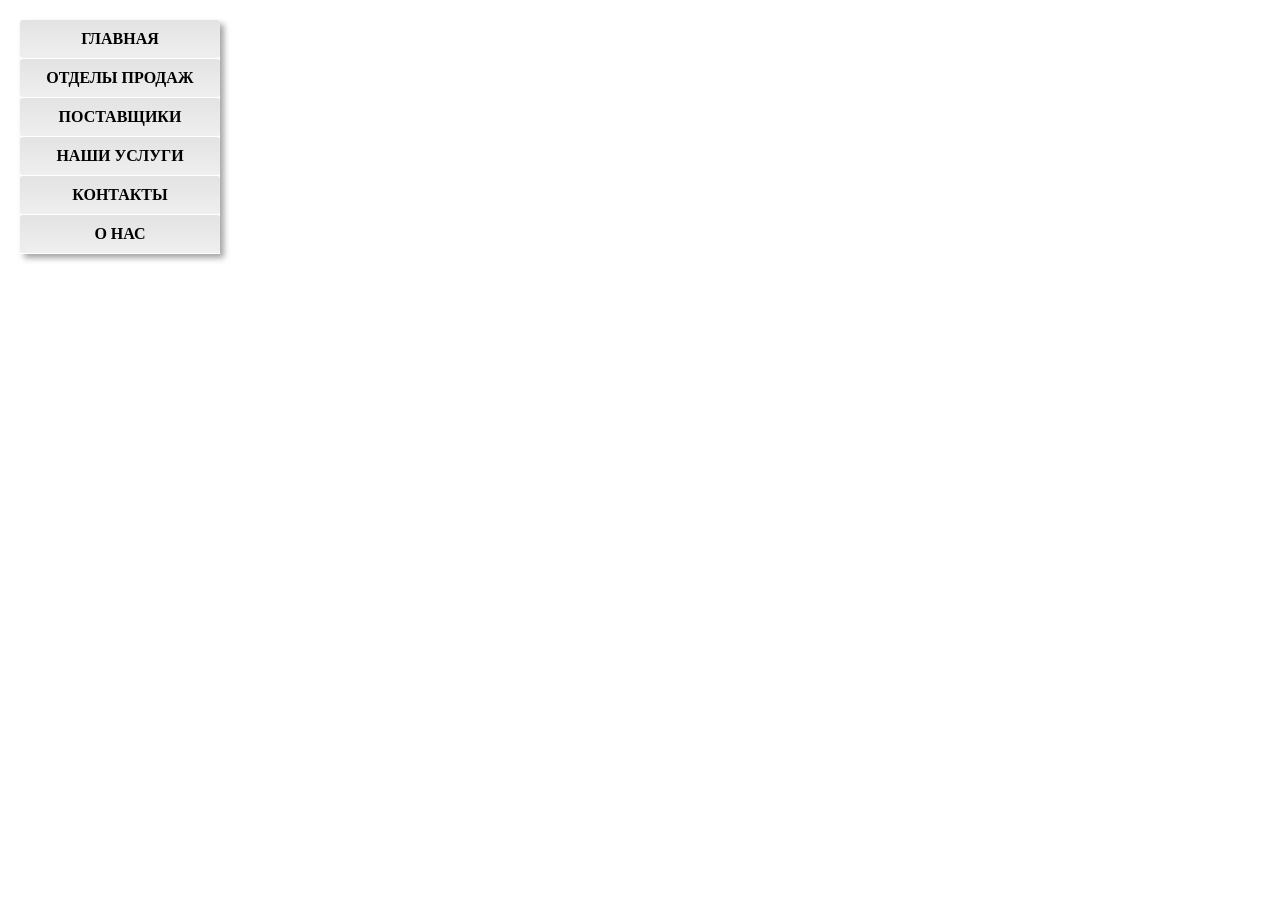
<file: index2-1.html>
<!DOCTYPE html>
<html lang="ru">
<head>
    <meta charset="UTF-8">
    <title>Лабораторная №3</title>
    <link rel="stylesheet" href="style2.css">
</head>
<body>
    <div class="vnav">
        <div class="item">
            <a class="pt">Главная</a>
            <div class="drop">
                <a class="drop_item">Главная страница</a>
                <a class="drop_item">Контакты</a>
                <a class="drop_item">О Нас</a>
            </div>
        </div>
        <a class="pt">Отделы продаж</a>
        <div class="item">
            <a class="pt">Поставщики</a>
            <div class="drop">
                <div class="item">
                    <a class="drop_item">ООО "Дизайн" &#9656;</a>
                    <div class="drop">
                        <a class="drop_item">Каталог</a>
                        <a class="drop_item">Прайс-лист</a>
                        <a class="drop_item">Договоры</a>
                    </div>
                </div>
                <div class="item">
                    <a class="drop_item">ООО "Арт" &#9656;</a>
                    <div class="drop">
                        <a class="drop_item">Каталог</a>
                        <a class="drop_item">Прайс-лист</a>
                    </div>
                </div>
                <a class="drop_item">ООО "Фотостиль"</a>
            </div>
        </div>
        <a class="pt">Наши услуги</a>
        <a class="pt">Контакты</a>
        <a class="pt">О нас</a>
    </div>
</body>
</html>

<!-- Дорожкин В.И. ПИ-209Бзу -->
</file>
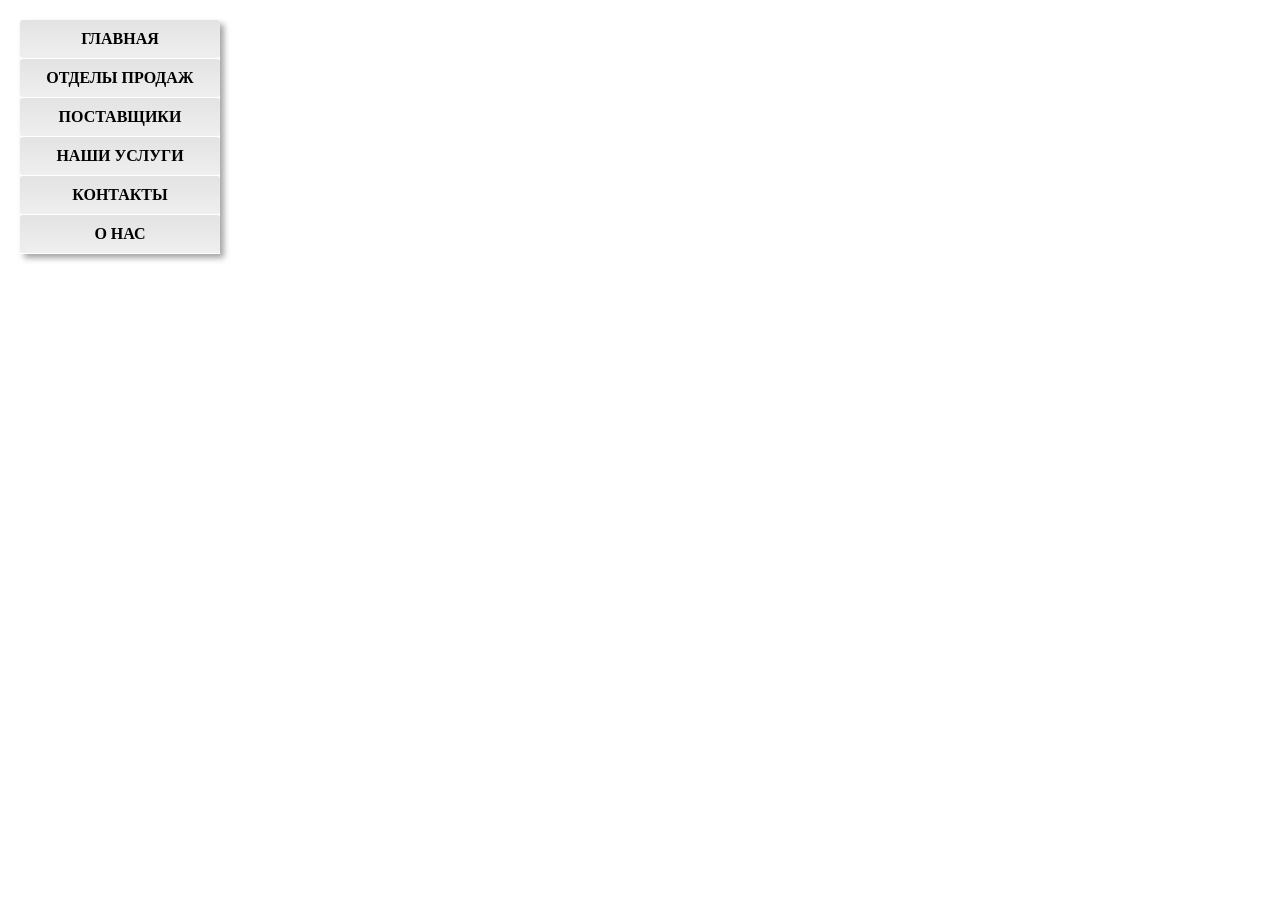
<file: index2.html>
<!DOCTYPE html>
<html lang="ru">
<head>
    <meta charset="UTF-8">
    <title>Лабораторная №3</title>
    <link rel="stylesheet" href="style2.css">
</head>
<body>
    <div class="vnav">
        <div class="item">
            <a class="pt">Главная</a>
            <div class="drop">
                <a class="drop_item">Главная страница</a>
                <a class="drop_item">Контакты</a>
                <a class="drop_item">О Нас</a>
            </div>
        </div>
        <a class="pt">Отделы продаж</a>
        <div class="item">
            <a class="pt">Поставщики</a>
            <div class="drop">
                <a class="drop_item">ООО "Дизайн"</a>
                <a class="drop_item">ООО "Арт"</a>
                <a class="drop_item">ООО "Фотостиль"</a>
            </div>
        </div>
        <a class="pt">Наши услуги</a>
        <a class="pt">Контакты</a>
        <a class="pt">О нас</a>
    </div>
</body>
</html>

<!-- Дорожкин В.И. ПИ-209Бзу -->
</file>
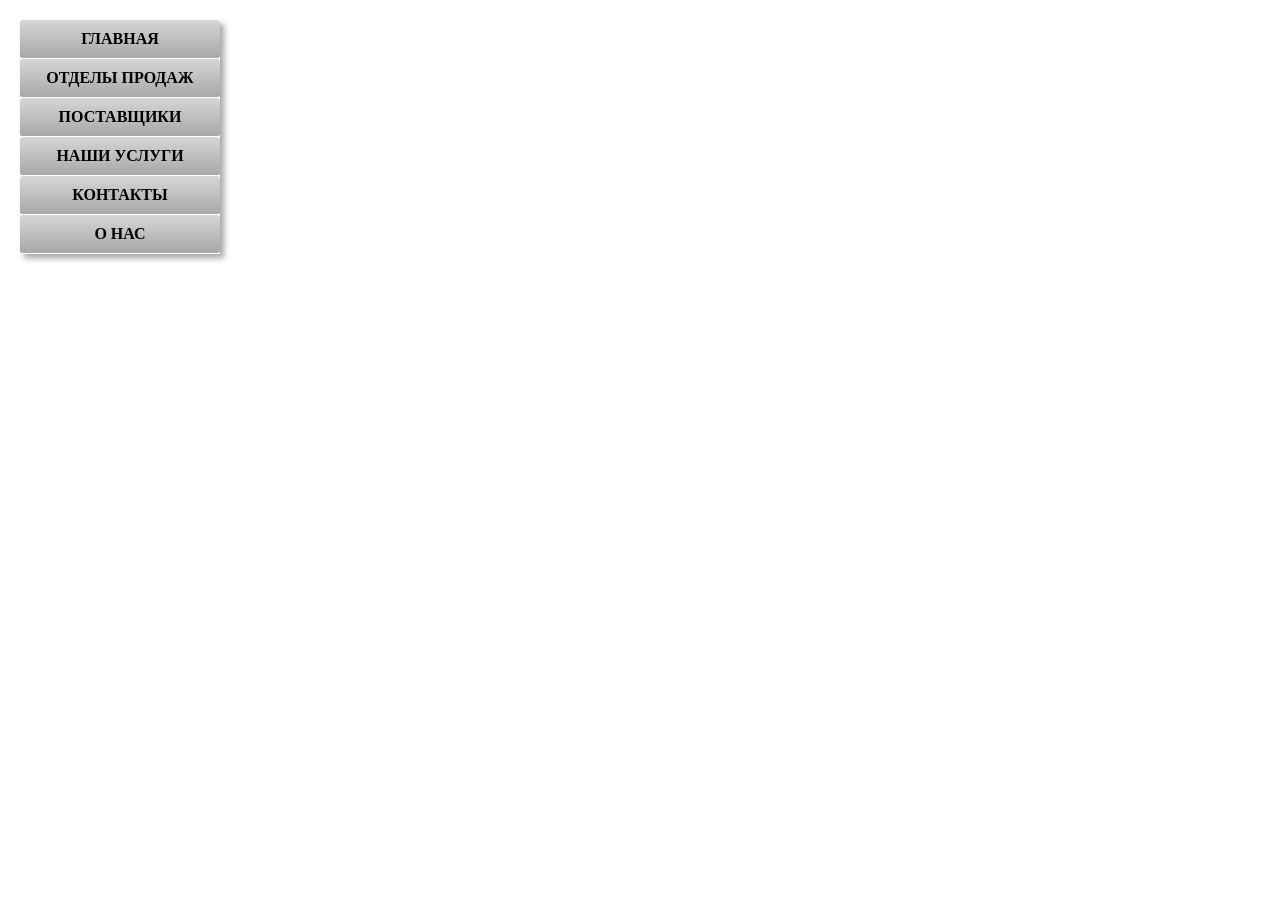
<file: index3.html>
<!DOCTYPE html>
<html lang="ru">
<head>
    <meta charset="UTF-8">
    <title>Лабораторная №3</title>
    <link rel="stylesheet" href="style3.css">
</head>
<body>
    <div class="vnav">
        <div class="item">
            <a class="pt">Главная</a>
            <div class="drop">
                <a class="drop_item">Главная страница</a>
                <a class="drop_item">Контакты</a>
                <a class="drop_item">О Нас</a>
            </div>
        </div>
        <a class="pt">Отделы продаж</a>
        <div class="item">
            <a class="pt">Поставщики</a>
            <div class="drop">
                <a class="drop_item">ООО "Дизайн"</a>
                <a class="drop_item">ООО "Арт"</a>
                <a class="drop_item">ООО "Фотостиль"</a>
            </div>
        </div>
        <a class="pt">Наши услуги</a>
        <a class="pt">Контакты</a>
        <a class="pt">О нас</a>
    </div>
</body>
</html>

<!-- Дорожкин В.И. ПИ-209Бзу -->
</file>
<file: style2.css>
body {
    margin: 20px;
    font-family: 'Times New Roman', serif;
}

.vnav {
    width: 200px;
    box-shadow: 4px 4px 6px rgb(165, 165, 165);
}

.vnav .pt {
    display: block;
    background: linear-gradient(to bottom, #e3e3e3, rgb(239, 239, 239));
    text-decoration: none;
    font-size: 16px;
    font-weight: 700;
    text-align: center;
    text-transform: uppercase;
    color: black;
    padding: 10px 15px;
    border-bottom: 1px solid #fff;
    border-radius: 3px;
}

.vnav .pt:hover {
    background: linear-gradient(to bottom, rgb(204, 204, 204), rgb(145, 145, 145));
}

.vnav .item {
    position: relative;
}

.vnav .drop {
    position: absolute;
    display: none;
    top: 0;
    left: 100%;
    width: 140px;
    box-shadow: 3px 3px 5px rgb(165, 165, 165);
}

.drop_item {
    display: block;
    background: linear-gradient(to bottom, #e3e3e3, rgb(239, 239, 239));
    text-decoration: none;
    color: black;
    font-size: 15px;
    text-align: center;
    padding: 10px;
    border-bottom: 1px solid #fff;
    border-radius: 3px;
}

.drop_item:hover {
    background: linear-gradient(to bottom, rgb(204, 204, 204), rgb(145, 145, 145));
}

.vnav .item:hover > .drop {
    display: block;
}

/* Дорожкин В.И. ПИ-209Бзу */
</file>
<file: style3.css>
body {
    margin: 20px;
    font-family: 'Times New Roman', serif;
}

.vnav {
    width: 200px;
    box-shadow: 4px 4px 6px rgb(165, 165, 165);
}

.vnav .pt {
    display: block;
    background: linear-gradient(to bottom, #d6d6d6, #a8a8a8);
    text-decoration: none;
    font-size: 16px;
    font-weight: 700;
    text-align: center;
    text-transform: uppercase;
    color: black;
    padding: 10px 15px;
    border-bottom: 1px solid #fff;
    border-radius: 3px;
}

.vnav .pt:hover {
    background: linear-gradient(to bottom, rgb(204, 204, 204), rgb(125, 125, 125));
}

.vnav .drop {
    display: none;
}

.drop_item {
    display: block;
    background: linear-gradient(to bottom, #f2f2f2, #e6e6e6);
    text-decoration: none;
    color: black;
    font-size: 15px;
    text-align: center;
    padding: 10px;
    border-bottom: 1px solid #fff;
}

.drop_item:hover {
    background: linear-gradient(to bottom, #e0e0e0, #c8c8c8);
}

.vnav .item:hover .drop {
    display: block;
}

/* Дорожкин В.И. ПИ-209Бзу */
</file>
